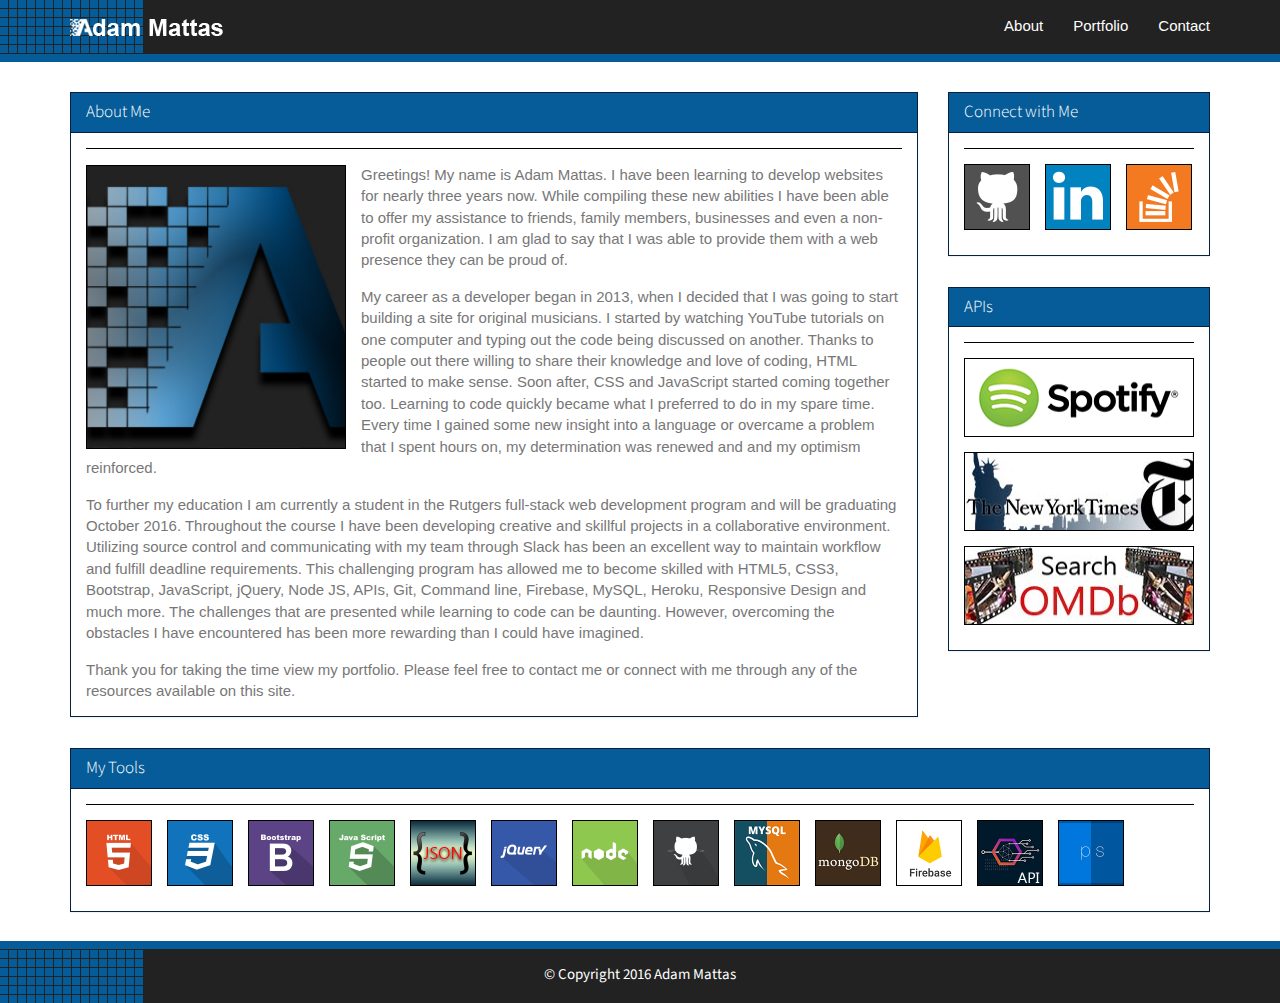
<file: index.html>
<!DOCTYPE html>
<html lang="en">
  <head>
    <meta charset="utf-8">
    <title>About Adam Mattas</title>
    <meta name="viewport" content="width=device-width, initial-scale=1">
    <meta http-equiv="X-UA-Compatible" content="IE=edge" />
    <link rel="stylesheet" href="assets/css/bootstrap.css" media="screen">
    <link rel="stylesheet" href="assets/css/custom.min.css">
    <link rel="stylesheet" href="assets/css/style.css">
    <!-- HTML5 shim and Respond.js IE8 support of HTML5 elements and media queries -->
    <!--[if lt IE 9]>
      <script src="../bower_components/html5shiv/dist/html5shiv.js"></script>
      <script src="../bower_components/respond/dest/respond.min.js"></script>
    <![endif]-->
    <script>

     var _gaq = _gaq || [];
      _gaq.push(['_setAccount', 'UA-23019901-1']);
      _gaq.push(['_setDomainName', "bootswatch.com"]);
        _gaq.push(['_setAllowLinker', true]);
      _gaq.push(['_trackPageview']);

     (function() {
       var ga = document.createElement('script'); ga.type = 'text/javascript'; ga.async = true;
       ga.src = ('https:' == document.location.protocol ? 'https://ssl' : 'http://www') + '.google-analytics.com/ga.js';
       var s = document.getElementsByTagName('script')[0]; s.parentNode.insertBefore(ga, s);
     })();

    </script>
  </head>
  <body>
    <div class="navbar navbar-default navbar-fixed-top">
      <span id="squares-top-1" class="squares-top"></span>
      <div class="container">
        <div class="navbar-header">
          <a href="index.html" class="navbar-brand" title="Full-Stack Developer">
            <img class="adam-brand-sm" src="assets/images/adam_mattas.png">
          </a>
          <button class="navbar-toggle" type="button" data-toggle="collapse" data-target="#navbar-main">
            <span class="icon-bar"></span>
            <span class="icon-bar"></span>
            <span class="icon-bar"></span>
          </button>
        </div>
        <div class="navbar-collapse collapse" id="navbar-main">

          <ul class="nav navbar-nav navbar-right">
            <li><a href="index.html">About</a></li>
            <li><a href="portfolio.html">Portfolio</a></li>
            <li><a href="contact.html">Contact</a></li>
          </ul>

        </div>
      </div>
    </div>



    <div class="container">

      <div id="spotify-lrg" class="spotify-lrg"></div>
      <div id="nytimes-lrg" class="nytimes-lrg"></div>
      <div id="omdb-lrg" class="omdb-lrg"></div>

        <div class="row row-top">

          <div class="col-md-9">
            <div class="panel panel-primary margin-top-eight">
              <div class="panel-heading">
                <h3 class="panel-title">About Me</h3>
              </div>
              <div class="panel-body">
                <div id="main-panel" class="width-100 overline">
                  <div id="main-hidable">
                    <div class="flip3D">
                      <img class="bio-pic2" src="assets/images/adam2.jpg" alt="Profile picture" />
                      <img class="bio-pic1" src="assets/images/adam3.jpg" alt="Profile picture" />
                    </div>

                      <p>Greetings! My name is Adam Mattas. I have been learning to develop websites for nearly three years now. While compiling these new abilities I have been able to offer my assistance to friends, family members, businesses and even a non-profit organization. I am glad to say that I was able to provide them with a web presence they can be proud of.</p>

                      <p>My career as a developer began in 2013, when I decided that I was going to start building a site for original musicians. I started by watching YouTube tutorials on one computer and typing out the code being discussed on another. Thanks to people out there willing to share their knowledge and love of coding, HTML started to make sense. Soon after, CSS and JavaScript started coming together too. Learning to code quickly became what I preferred to do in my spare time. Every time I gained some new insight into a language or overcame a problem that I spent hours on, my determination was renewed and and my optimism reinforced.</p>

                      <p>To further my education I am currently a student in the Rutgers full-stack web development program and will be graduating October 2016. Throughout the course I have been developing creative and skillful projects in a collaborative environment. Utilizing source control and communicating with my team through Slack has been an excellent way to maintain workflow and fulfill deadline requirements. This challenging program has allowed me to become skilled with HTML5, CSS3, Bootstrap, JavaScript, jQuery, Node JS, APIs, Git, Command line, Firebase, MySQL, Heroku, Responsive Design and much more. The challenges that are presented while learning to code can be daunting. However, overcoming the obstacles I have encountered has been more rewarding than I could have imagined.</p>

                      <p class="no-bottom-margin">Thank you for taking the time view my portfolio. Please feel free to contact me or connect with me through any of the resources available on this site.</p>

                  </div>
                </div>
              </div>
              <!-- <div class="container-cover"></div> -->
            </div>
          </div>

          <div class="col-md-3">
            <div class="panel panel-primary margin-top-eight">
              <div class="panel-heading">
                <h3 class="panel-title">Connect with Me</h3>
              </div>
              <div class="panel-body">
                <div class="width-100 overline">
                  <a href="https://github.com/adamfader">
                    <img class="icon-social float-left margin-right-social" src="assets/images/1462182866_github.png" alt="GitHub Icon" title="GitHub" />
                  </a>

                  <a href="https://www.linkedin.com/in/adam-mattas-13217711b?trk=nav_responsive_tab_profile">
                    <img class="icon-social float-left margin-right-social" src="assets/images/1462182883_linkedin.png" alt="LinkedIn Icon" title="LinkedIn" />
                  </a>

                  <a href="http://stackoverflow.com/users/6289027/adam-m">
                    <img class="icon-social float-left margin-right-sociall" src="assets/images/1462182812_overflow.png" alt="Stackoverflow Icon" title="Stack Overflow" />
                  </a>
                </div>
              </div>
              <!-- <div class="container-cover"></div> -->
            </div>
          </div>

          <div class="col-md-3 row-top-10">
            <div class="panel panel-primary">
              <div class="panel-heading">
                <h3 class="panel-title">APIs</h3>
              </div>
              <div class="panel-body">
                <div class="width-100 overline">
                  <div id="api-listen" class="api-listener">
                    <div id="api-hidable">
                      <a href="#">
                        <img class="api-button" src="assets/images/spotify.png" data-name="spotify" alt="Spotify Button" title="Spotify API" />
                      </a>

                      <a href="#">
                        <img class="api-button" src="assets/images/nytimes.jpg" data-name="nyt" alt="The New York Times Button" title="The New York Times API" />
                      </a>

                      <a href="#">
                        <img class="api-button margin-bottom" src="assets/images/omdb.jpg" data-name="omdb" alt="OMDb Button" title="OMDb API" />
                      </a>
                    </div>
                  </div>
                </div>
              </div>
              <!-- <div class="container-cover"></div> -->
            </div>
          </div>

          <div class="col-md-12 row-top-10">
            <div class="panel panel-primary">
              <div class="panel-heading">
                <h3 class="panel-title">My Tools</h3>
              </div>
              <div class="panel-body">
                <div class="width-100 overline">
                  <a href="#">
                    <img class="icon-social float-left margin-right-social" src="assets/images/1469320990_html.png" alt="HTML5 Icon" title="HTML5" />
                  </a>

                  <a href="#">
                    <img class="icon-social float-left margin-right-social" src="assets/images/1469320973_css.png" alt="CSS3 Icon" title="CSS3" />
                  </a>

                  <a href="#">
                    <img class="icon-social float-left margin-right-social" src="assets/images/1469320977_boostrap.png" alt="Bootstrap Icon" title="Bootstrap" />
                  </a>

                  <a href="#">
                    <img class="icon-social float-left margin-right-social" src="assets/images/1469320963_javascript.png" alt="JavaScript Icon" title="JavaScript" />
                  </a>

                  <a href="#">
                    <img class="icon-social float-left margin-right-social" src="assets/images/json.png" alt="JSON Icon" title="JSON" />
                  </a>

                  <a href="#">
                    <img class="icon-social float-left margin-right-social" src="assets/images/1469320999_jquery.png" alt="jQuery Icon" title="jQuery" />
                  </a>

                  <a href="#">
                    <img class="icon-social float-left margin-right-social" src="assets/images/1469320981_nodejs.png" alt="Node.js Icon" title="Node.js" />
                  </a>

                  <a href="#">
                    <img class="icon-social float-left margin-right-social" src="assets/images/1469320984_github.png" alt="GitHub Icon" title="GitHub" />
                  </a>

                  <a href="#">
                    <img class="icon-social float-left margin-right-social" src="assets/images/mysql.png" alt="MySQL Icon" title="MySQL" />
                  </a>

                  <a href="#">
                    <img class="icon-social float-left margin-right-social" src="assets/images/mongo.png" alt="MongoDB Icon" title="MongoDB" />
                  </a>

                  <a href="#">
                    <img class="icon-social float-left margin-right-social" src="assets/images/firebase.jpg" alt="Firebase Icon" title="Firebase" />
                  </a>

                  <a href="#">
                    <img class="icon-social float-left margin-right-social" src="assets/images/api.png" alt="API Icon" title="APIs" />
                  </a>

                  <a href="#">
                    <img class="icon-social float-left margin-right-social" src="assets/images/1469321068_ps.png" alt="Adobe Photoshop Icon" title="Adobe Photoshop" />
                  </a>
                </div>
              </div>
              <!-- <div class="container-cover"></div> -->
            </div>
          </div>

        </div>

    </div>

    <footer>

      <div class="footer">
        <span class="foot-text">&copy; Copyright 2016 Adam Mattas</span>
        <span id="squares-bottom-1" class="squares-bottom"></span>
      </div>

    </footer>


    <script src="https://code.jquery.com/jquery-1.10.2.min.js"></script>
    <script src="assets/js/bootstrap.min.js"></script>
    <script src="assets/js/custom.js"></script>
    <script src="assets/js/script.js"></script>
    <script src="assets/js/api.js"></script>
  </body>
</html>
</file>
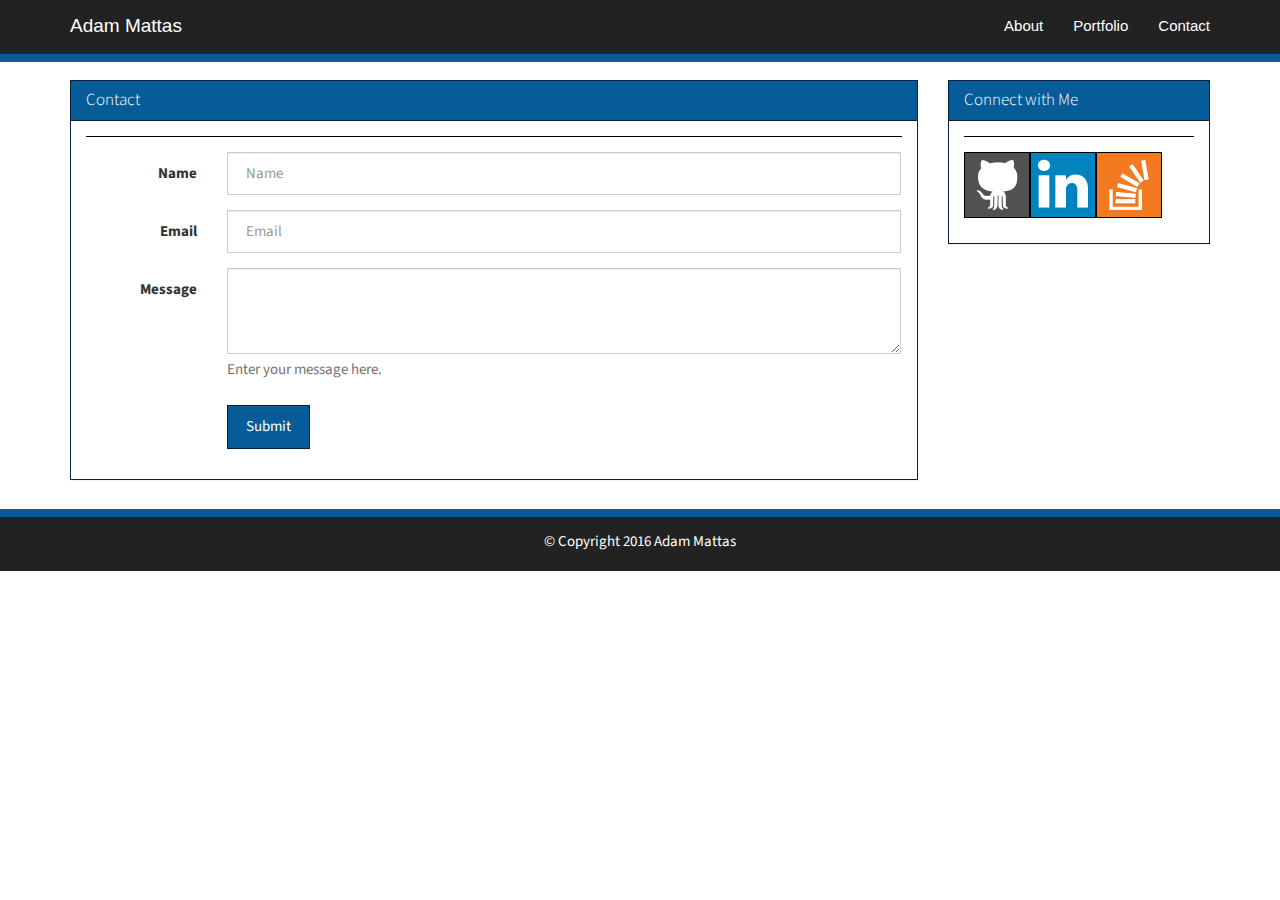
<file: contact.html>
<!DOCTYPE html>
<html lang="en">
  <head>
    <meta charset="utf-8">
    <title>Contact Adam Mattas</title>
    <meta name="viewport" content="width=device-width, initial-scale=1">
    <meta http-equiv="X-UA-Compatible" content="IE=edge" />
    <link rel="stylesheet" href="assets/css/bootstrap.css" media="screen">
    <link rel="stylesheet" href="assets/css/custom.min.css">
    <link rel="stylesheet" href="assets/css/style.css">
    <!-- HTML5 shim and Respond.js IE8 support of HTML5 elements and media queries -->
    <!--[if lt IE 9]>
      <script src="../bower_components/html5shiv/dist/html5shiv.js"></script>
      <script src="../bower_components/respond/dest/respond.min.js"></script>
    <![endif]-->
    <script>

     var _gaq = _gaq || [];
      _gaq.push(['_setAccount', 'UA-23019901-1']);
      _gaq.push(['_setDomainName', "bootswatch.com"]);
        _gaq.push(['_setAllowLinker', true]);
      _gaq.push(['_trackPageview']);

     (function() {
       var ga = document.createElement('script'); ga.type = 'text/javascript'; ga.async = true;
       ga.src = ('https:' == document.location.protocol ? 'https://ssl' : 'http://www') + '.google-analytics.com/ga.js';
       var s = document.getElementsByTagName('script')[0]; s.parentNode.insertBefore(ga, s);
     })();

    </script>
  </head>
  <body>
    <div class="navbar navbar-default navbar-fixed-top">
      <div class="container">
        <div class="navbar-header">
          <a href="index.html" class="navbar-brand" title="Full Stack Developer">Adam Mattas</a>
          <button class="navbar-toggle" type="button" data-toggle="collapse" data-target="#navbar-main">
            <span class="icon-bar"></span>
            <span class="icon-bar"></span>
            <span class="icon-bar"></span>
          </button>
        </div>
        <div class="navbar-collapse collapse" id="navbar-main">

          <ul class="nav navbar-nav navbar-right">
            <li><a href="index.html">About</a></li>
            <li><a href="portfolio.html">Portfolio</a></li>
            <li><a href="contact.html">Contact</a></li>
          </ul>

        </div>
      </div>
    </div>


    <div class="container">

      <div class="row row-top">

        <div class="col-md-9">
          <div class="panel panel-primary">
            <div class="panel-heading">
              <h3 class="panel-title">Contact</h3>
            </div>
            <div class="panel-body">
              <div class="width-100 overline">
                <form class="form-horizontal row-top-15">
                  <fieldset>

                    <div class="form-group">
                      <label for="inputName" class="col-lg-2 control-label">Name</label>
                      <div class="col-lg-10">
                        <input type="text" class="form-control" id="inputName" placeholder="Name" required>
                      </div>
                    </div>

                    <div class="form-group">
                      <label for="inputEmail" class="col-lg-2 control-label">Email</label>
                      <div class="col-lg-10">
                        <input type="email" class="form-control" id="inputEmail" placeholder="Email" required>
                      </div>
                    </div>
                    
                    <div class="form-group">
                      <label for="textArea" class="col-lg-2 control-label">Message</label>
                      <div class="col-lg-10">
                        <textarea class="form-control" rows="3" id="textArea" required></textarea>
                        <span class="help-block">Enter your message here.</span>
                      </div>
                    </div>
                    
                    <div class="form-group">
                      <div class="col-lg-10 col-lg-offset-2">
                        <button type="submit" class="btn btn-primary">Submit</button>
                      </div>
                    </div>

                  </fieldset>
                </form>
              </div>
            </div>
          </div>
        </div>

        <div class="col-md-3">
          <div class="panel panel-primary">
            <div class="panel-heading">
              <h3 class="panel-title">Connect with Me</h3>
            </div>
            <div class="panel-body">
              <div class="width-100 overline">
                <a href="https://github.com/adamfader">
                  <img class="icon-social float-left" src="assets/images/1462182866_github.png" alt="GitHub Icon" title="GitHub" />
                </a>

                <a href="https://www.linkedin.com/in/adam-mattas-13217711b?trk=nav_responsive_tab_profile">
                  <img class="icon-social float-left margin-left-social" src="assets/images/1462182883_linkedin.png" alt="LinkedIn Icon" title="LinkedIn" />
                </a>

                <a href="http://stackoverflow.com/users/6289027/adam-m">
                  <img class="icon-social float-left margin-left-social" src="assets/images/1462182812_overflow.png" alt="Stackoverflow Icon" title="Stack Overflow" />
                </a>
              </div>
            </div>
          </div>
        </div>

      </div>


    </div>

    <footer>

      <div class="footer">&copy; Copyright 2016 Adam Mattas</div>

    </footer>


    <script src="https://code.jquery.com/jquery-1.10.2.min.js"></script>
    <script src="assets/js/bootstrap.min.js"></script>
    <script src="assets/js/custom.js"></script>
  </body>
</html>
</file>
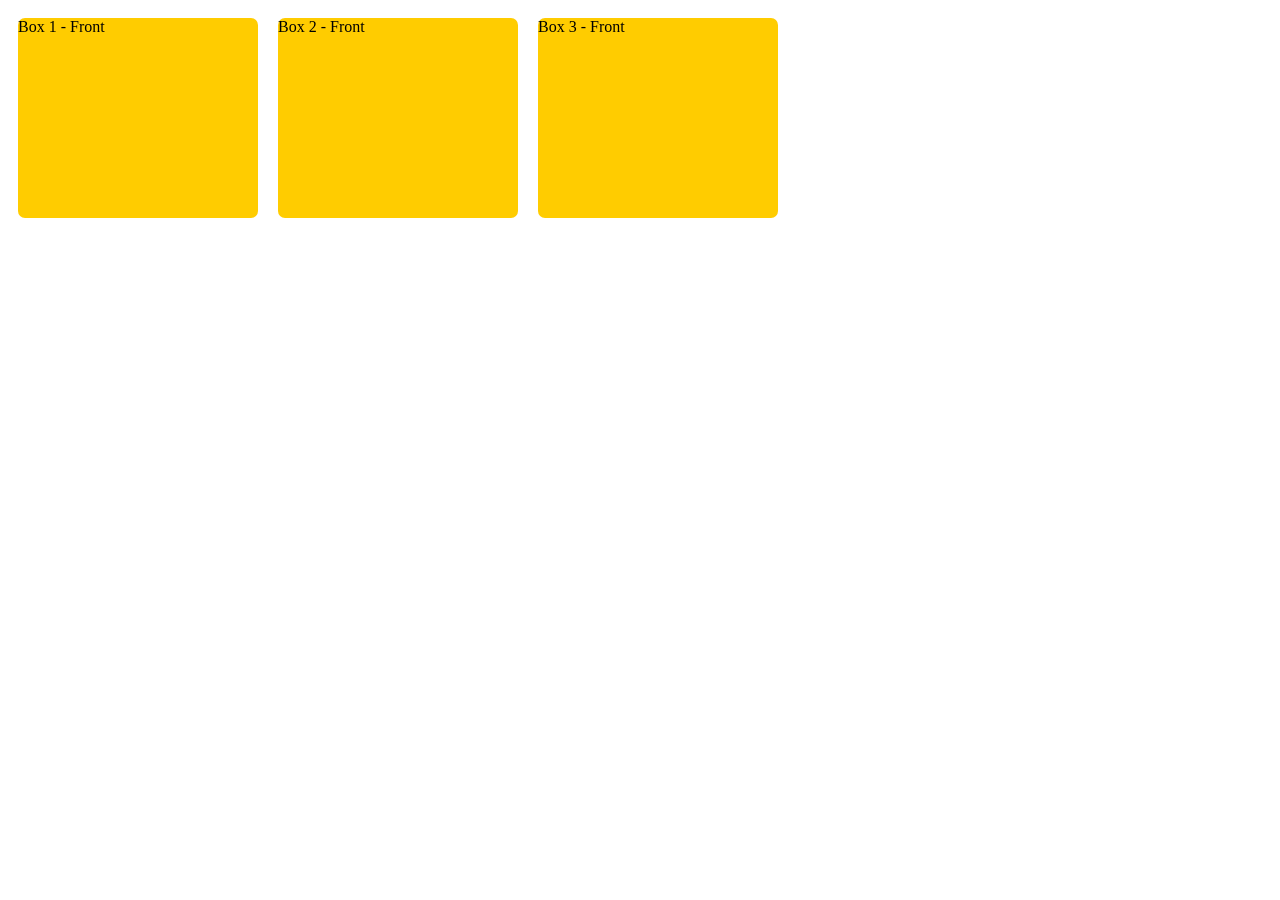
<file: css-flip-animation.html>
<!DOCTYPE html>
<html>
<head>
<style>
.flip3D{ width:240px; height:200px; margin:10px; float:left; }
.flip3D > .front{
  position:absolute;
  -webkit-transform: perspective( 600px ) rotateY( 0deg );
  transform: perspective( 600px ) rotateY( 0deg );
  background:#FC0; width:240px; height:200px; border-radius: 7px;
  -webkit-backface-visibility: hidden;
  backface-visibility: hidden;
  transition: -webkit-transform .5s linear 0s;
  transition: transform .5s linear 0s;
}
.flip3D > .back{
  position:absolute;
  -webkit-transform: perspective( 600px ) rotateY( 180deg );
  transform: perspective( 600px ) rotateY( 180deg );
  background: #80BFFF; width:240px; height:200px; border-radius: 7px;
  -webkit-backface-visibility: hidden;
  backface-visibility: hidden;
  transition: -webkit-transform .5s linear 0s;
  transition: transform .5s linear 0s;
}
.flip3D:hover > .front{
  -webkit-transform: perspective( 600px ) rotateY( -180deg );
  transform: perspective( 600px ) rotateY( -180deg );
}
.flip3D:hover > .back{
  -webkit-transform: perspective( 600px ) rotateY( 0deg );
  transform: perspective( 600px ) rotateY( 0deg );
}
</style>
</head>
<body>
<div class="flip3D">
  <div class="back">Box 1 - Back</div>
  <div class="front">Box 1 - Front</div>
</div>
<div class="flip3D">
  <div class="back">Box 2 - Back</div>
  <div class="front">Box 2 - Front</div>
</div>
<div class="flip3D">
  <div class="back">Box 3 - Back</div>
  <div class="front">Box 3 - Front</div>
</div>
</body>
</html>
</file>
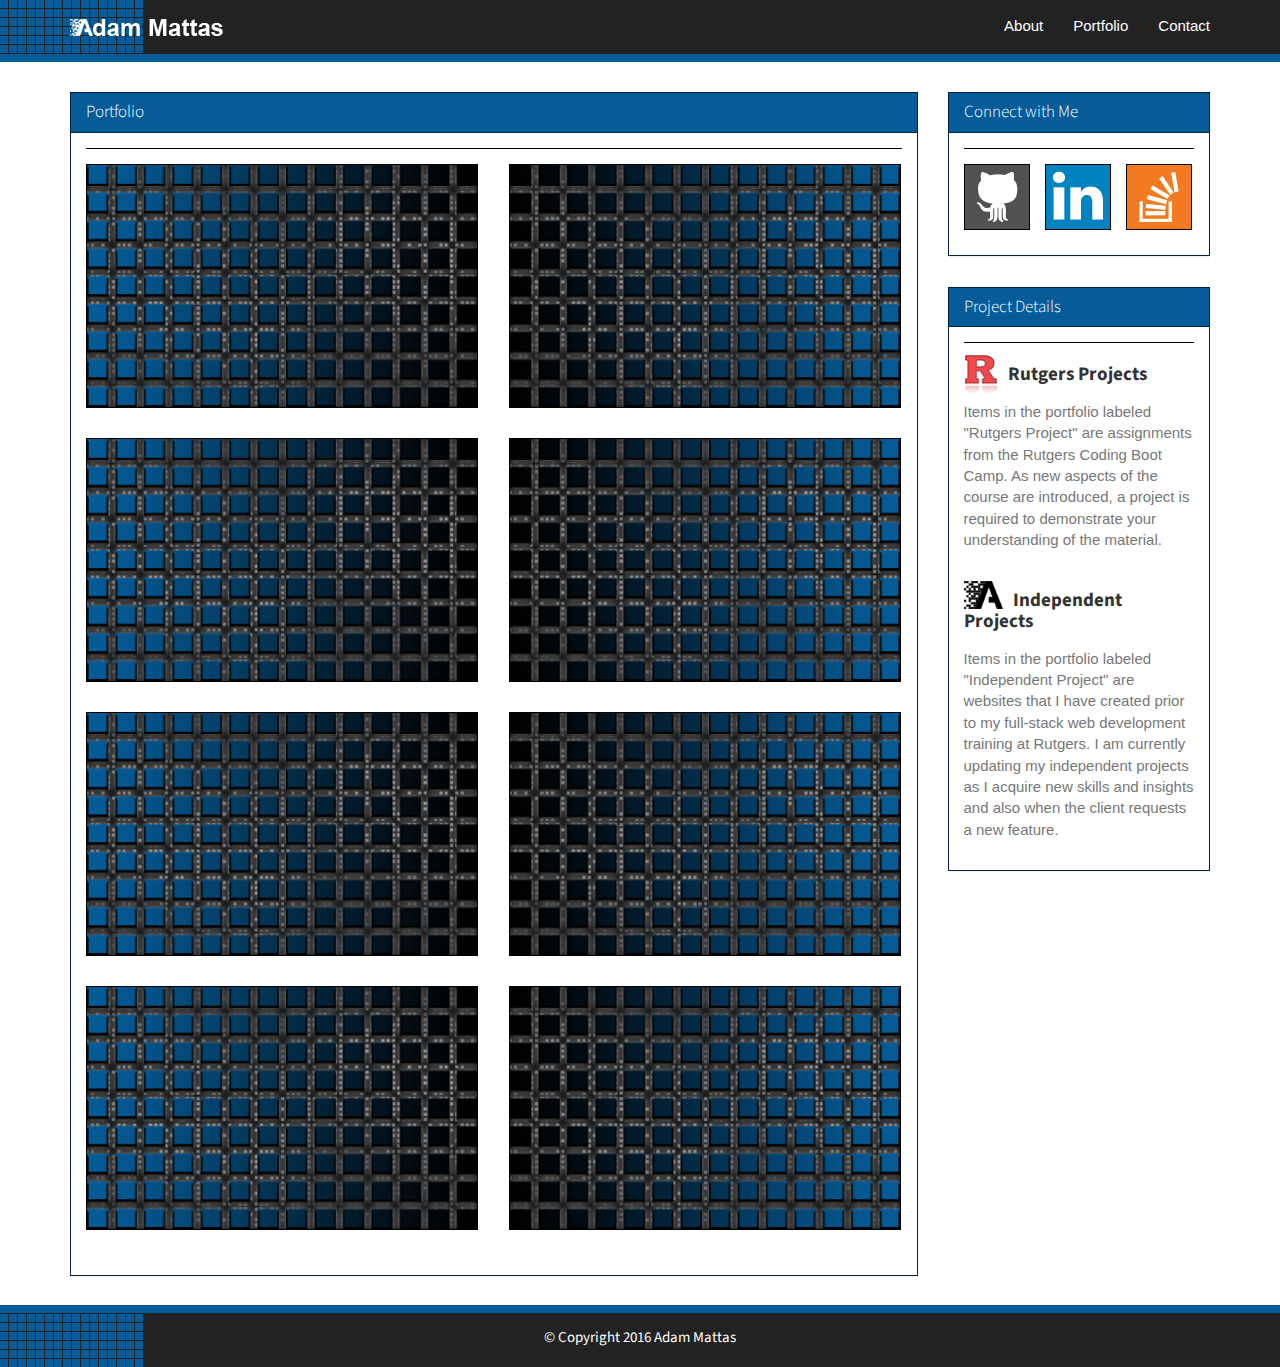
<file: portfolio.html>
<!DOCTYPE html>
<html lang="en">
  <head>
    <meta charset="utf-8">
    <title>Adam Mattas&#39; Portfolio</title>
    <meta name="viewport" content="width=device-width, initial-scale=1">
    <meta http-equiv="X-UA-Compatible" content="IE=edge" />
    <link rel="stylesheet" href="assets/css/bootstrap.css" media="screen">
    <link rel="stylesheet" href="assets/css/custom.min.css">
    <link rel="stylesheet" href="assets/css/style.css">
    <!-- HTML5 shim and Respond.js IE8 support of HTML5 elements and media queries -->
    <!--[if lt IE 9]>
      <script src="../bower_components/html5shiv/dist/html5shiv.js"></script>
      <script src="../bower_components/respond/dest/respond.min.js"></script>
    <![endif]-->
    <script>

     var _gaq = _gaq || [];
      _gaq.push(['_setAccount', 'UA-23019901-1']);
      _gaq.push(['_setDomainName', "bootswatch.com"]);
        _gaq.push(['_setAllowLinker', true]);
      _gaq.push(['_trackPageview']);

     (function() {
       var ga = document.createElement('script'); ga.type = 'text/javascript'; ga.async = true;
       ga.src = ('https:' == document.location.protocol ? 'https://ssl' : 'http://www') + '.google-analytics.com/ga.js';
       var s = document.getElementsByTagName('script')[0]; s.parentNode.insertBefore(ga, s);
     })();

    </script>
  </head>
  <body>
    <div class="navbar navbar-default navbar-fixed-top">
      <span class="squares-top"></span>
      <div class="container">
        <div class="navbar-header">
          <a href="index.html" class="navbar-brand" title="Full-Stack Developer">
            <img class="adam-brand-sm" src="assets/images/adam_mattas.png">
          </a>
          <button class="navbar-toggle" type="button" data-toggle="collapse" data-target="#navbar-main">
            <span class="icon-bar"></span>
            <span class="icon-bar"></span>
            <span class="icon-bar"></span>
          </button>
        </div>
        <div class="navbar-collapse collapse" id="navbar-main">

          <ul class="nav navbar-nav navbar-right">
            <li><a href="index.html">About</a></li>
            <li><a href="portfolio.html">Portfolio</a></li>
            <li><a href="contact.html">Contact</a></li>
          </ul>

        </div>
      </div>
    </div>

    <div class="full-page-wrap">
    <div class="container">

      <div id="panel-container" class="row row-top">

        <div class="col-md-9">
          <div id="panel-portfolio" class="panel panel-primary margin-top-eight">
            <div class="panel-heading">
              <h3 class="panel-title">Portfolio</h3>
            </div>
            <div class="panel-body">
              <div class="width-100 overline">
                <div class="row row-top-15">
                  <div class="col-md-6">
                    <div class="image-wrapper" data-name="hangman">
                      <a href="hangman/index.html" title="Star Trek Hangman Game">
                        <img class="image-cover cover1" src="assets/images/03.png" alt="Hangman Cover Picture" />  
                        <img class="image-portfolio" src="assets/images/hangman_wide.jpg" alt="Hangman Picture" />
                        <div class="label label-default">Star Trek Hangman Game</div>
                        <span class="rutgers"></span>
                      </a>
                    </div>
                  </div>

                  <div class="col-md-6">
                    <div class="image-wrapper" data-name="rpg">
                      <a href="rpg/index.html" title="Star Wars RPG Game">
                        <img class="image-cover cover2" src="assets/images/04.png" alt="RPG Cover Picture" />
                        <img class="image-portfolio" src="assets/images/rpg_wide.jpg" alt="RPG Game Picture" />
                        <div class="label label-default">Star Wars RPG Game</div>
                        <span class="rutgers"></span>
                      </a>
                    </div>
                  </div>

                </div>

                <div class="row">
                  <div class="col-md-6">
                    <div class="image-wrapper" data-name="trivia">
                      <a href="simpsons/index.html" title="The Simpsons Trivia Game">
                        <img class="image-cover cover3" src="assets/images/03.png" alt="Trivia Cover Picture" />
                        <img class="image-portfolio" src="assets/images/simpsons_wide.jpg" alt="Trivia Game Picture" />
                        <div class="label label-default">The Simpsons Trivia Game</div>
                        <span class="rutgers"></span>
                      </a>
                    </div>
                  </div>

                  <div class="col-md-6">
                    <div class="image-wrapper" data-name="giphy">
                      <a href="giphy/index.html" title="Fate of the Union API">
                        <img class="image-cover cover4" src="assets/images/04.png" alt="API Cover Picture" />
                        <img class="image-portfolio" src="assets/images/fate_wide.jpg" alt="Giphy API Picture" />
                        <div class="label label-default">Fate of the Union API</div>
                        <span class="rutgers"></span>
                      </a>
                    </div>
                  </div>
                </div>

                <div class="row">
                  <div class="col-md-6">
                    <div class="image-wrapper" data-name="trains">
                      <a href="trains/index.html" title="Firebase Train Schedule">
                        <img class="image-cover cover5" src="assets/images/03.png" alt="Firebase Cover Picture" />
                        <img class="image-portfolio" src="assets/images/trains_wide.jpg" alt="Firebase Train Schedule Picture" />
                        <div class="label label-default">Firebase Train Schedule</div>
                        <span class="rutgers"></span>
                      </a>
                    </div>
                  </div>

                  <div class="col-md-6">
                    <div class="image-wrapper" data-name="travel">
                      <a href="travel/index.html" title="I Was Here">
                        <img class="image-cover cover6" src="assets/images/04.png" alt="I Was Here Cover Picture" />
                        <img class="image-portfolio" src="assets/images/i_was_here_wide.jpg" alt="I Was Here Picture" />
                        <div class="label label-default">I Was Here</div>
                        <span class="rutgers"></span>
                      </a>
                    </div>
                  </div>
                </div>

                <div class="row">
                  <div class="col-md-6">
                    <div class="image-wrapper" data-name="audio">
                      <a href="http://www.audiotheory.com/" title="Audio Theory">
                        <img class="image-cover cover7" src="assets/images/03.png" alt="Audio Theory Cover Picture" />
                        <img class="image-portfolio" src="assets/images/audio_wide.jpg" alt="Audio Theory" />
                        <div class="label label-default">AudioTheory.com</div>
                        <span class="adam-icon"></span>
                      </a>
                    </div>
                  </div>

                  <div class="col-md-6">
                    <div class="image-wrapper" data-name="mta">
                      <a href="http://www.mtatalent.com/" title="MTA Talent Agency">
                        <img class="image-cover cover8" src="assets/images/04.png" alt="MTA Talent Agency Cover Picture" />
                        <img class="image-portfolio" src="assets/images/mtaTalent_wide.jpg" alt="MTA Talent Agency Picture" />
                        <div class="label label-default">MTA Talent Agency</div>
                        <span class="adam-icon"></span>
                      </a>
                    </div>
                  </div>
                </div>

              </div>
            </div>
          </div>
        </div>

        <div class="col-md-3">
          <div class="panel panel-primary margin-top-eight">
            <div class="panel-heading">
              <h3 class="panel-title">Connect with Me</h3>
            </div>
            <div class="panel-body">
              <div class="width-100 overline">
                <a href="https://github.com/adamfader">
                  <img class="icon-social float-left margin-right-social" src="assets/images/1462182866_github.png" alt="GitHub Icon" title="GitHub" />
                </a>

                <a href="https://www.linkedin.com/in/adam-mattas-13217711b?trk=nav_responsive_tab_profile">
                  <img class="icon-social float-left margin-right-social" src="assets/images/1462182883_linkedin.png" alt="LinkedIn Icon" title="LinkedIn" />
                </a>

                <a href="http://stackoverflow.com/users/6289027/adam-m">
                  <img class="icon-social float-left" src="assets/images/1462182812_overflow.png" alt="Stackoverflow Icon" title="Stack Overflow" />
                </a>
              </div>
            </div>
          </div>
        </div>

        <div class="col-md-3 row-top-10">
          <div class="panel panel-primary">
            <div class="panel-heading">
              <h3 class="panel-title">Project Details</h3>
            </div>
            <div class="panel-body">
              <div class="width-100 overline">
                <div id="listen" class="listener">
                  <div>
                    <img class="category-icon" src="assets/images/rutgers_logo_small.png">
                    <h4 class="port-detail-bold">Rutgers Projects</h4>
                  </div>
                  <p class="clear-both">Items in the portfolio labeled "Rutgers Project" are assignments from the Rutgers Coding Boot Camp. As new aspects of the course are introduced, a project is required to demonstrate your understanding of the material.</p>
                  <div class="row-top">
                    <img class="category-icon-adam" src="assets/images/adam-icon1.png">
                    <h4 class="port-detail-bold2">Independent Projects</h4>
                  </div>
                  <p class="clear-both">Items in the portfolio labeled "Independent Project" are websites that I have created prior to my full-stack web development training at Rutgers. I am currently updating my independent projects as I acquire new skills and insights and also when the client requests a new feature.</p>
                </div>  
              </div>
            </div>
          </div>
        </div>

      </div>


    </div>
    </div>

    <footer>

      <div class="footer">&copy; Copyright 2016 Adam Mattas
        <span class="squares-bottom"></span>
      </div>

    </footer>


    <script src="https://code.jquery.com/jquery-1.10.2.min.js"></script>
    <script src="assets/js/bootstrap.min.js"></script>
    <script src="assets/js/custom.js"></script>
    <script src="assets/js/script.js"></script>
  </body>
</html>
</file>
<file: assets/css/style.css>
* {
  box-sizing: border-box;
  margin: 0;
}

p{
	font-family: 'Arial', 'Helvetica Neue', Helvetica, sans-serif;
	color: #777777;
	margin-top: 1em;
    margin-bottom: 1em;
    margin-left: 0;
    margin-right: 0;
}

a{
	position: relative;
	text-decoration: none;
	font-family: 'Arial', 'Helvetica Neue', Helvetica, sans-serif;
}

a:hover{
	text-decoration: none;
}

.hide{
	display: none;
}

.width-100{
	width: 100%;
	position: relative;
}

.overline{
	border-top: 1px solid #000000;
}

.row-top{
	margin-top: 30px;
}

.row-top-15{
	margin-top: 15px;
}

.row-top-10{
	margin-top: 10px;
}

.no-top-margin{
	margin-top: 0px;
}

.no-bottom-margin{
	margin-bottom: 0px;
}

.margin-top-eight{
	margin-top: 12px;
}

.margin-bottom{
	margin-bottom: 10px;
}

.squares-top{
	position: absolute;
	background-image: url("../images/squares2.png");
	width: 143px;
	height: 53px;
}

.squares-bottom{
	position: absolute;
	top: 1px;
	left: 0;
	background-image: url("../images/squares2.png");
	width: 143px;
	height: 53px;
	z-index: 99;
}

.squares-bottom-animated{
	position: absolute;
	top: 1px;
	right: 0;
	background-image: url("../images/squares2.png");
	width: 143px;
	height: 53px;
	z-index: 99;
}

.adam-brand-sm{
	margin-top: 4px;
}

.bio-pic1{
	position: absolute;
	width: 258px;
	-webkit-transform: perspective( 600px ) rotateY( 0deg );
  transform: perspective( 600px ) rotateY( 0deg );
}

.bio-pic2{
	position: absolute;
	width: 258px;
	-webkit-transform: perspective( 600px ) rotateY( 180deg );
  transform: perspective( 600px ) rotateY( 180deg );
}

.flip3D{ width:260px; height:284px; margin: 1px 15px 0px 0px; border: 1px solid #000000; float:left; }
.flip3D > .bio-pic-front{
  position:absolute;
  -webkit-transform: perspective( 600px ) rotateY( -180deg );
  transform: perspective( 600px ) rotateY( -180deg );
  width:258px;
  -webkit-backface-visibility: hidden;
  backface-visibility: hidden;
  transition: -webkit-transform .5s linear 0s;
  transition: transform .5s linear 0s;
}
.flip3D > .bio-pic-back{
  position:absolute;
  -webkit-transform: perspective( 600px ) rotateY( 0deg );
  transform: perspective( 600px ) rotateY( 0deg );
  width:258px;
  -webkit-backface-visibility: hidden;
  backface-visibility: hidden;
  transition: -webkit-transform .5s linear 0s;
  transition: transform .5s linear 0s;
}

.p-link{
	color: #003265;
}

.p-link:hover{
	text-decoration: underline;
	font-style: italic;
	color: #003265;
}

.icon-social{
	width: 66px;
	height: 66px;
	border: 1px solid #000000;
	margin-top: 15px;
	margin-bottom: 10px;
}

.float-left{
	float: left;
}

.margin-right-social{
	margin-right: 15px;
}

.container-cover{
	position: absolute;
	top: 0;
	bottom: 0;
	width: 100%;
	height: 100%;
	background-color: #055c98;
}

.panel-primary{
	position: relative;
	border-color: #042240;
}

.panel-primary > .panel-heading{
	background-color: #055c98;
	border-color: #042240;
}

.btn-primary{
	background-color: #055c98;
	border-color: #042240;
}

.full-page-wrap{
	overflow: hidden;
}

.image-wrapper{
	position: relative;
	margin-bottom: 30px;
	line-height: 0;
}

.image-cover{
	position: absolute;
	height: 244px;
	width: 392px;
	border: 1px solid #000000;
	vertical-align: baseline;
	z-index: 102;
}

.image-portfolio{
	height: 198px;
	width: 392px;
	border: 1px solid #000000;
	vertical-align: baseline;
}

.rutgers{
	position: absolute;
	background-image: url("../images/rutgers_logo_small.png");
	width: 35px;
	height: 41px;
	bottom: 10px;
	left: 10px;
	opacity: 0;
	z-index: 101;
}

.adam-icon{
	position: absolute;
	background-image: url("../images/adam-icon.png");
	width: 57px;
	height: 41px;
	bottom: 10px;
	left: 10px;
	opacity: 0;
	z-index: 101;
}

.category-icon{
	float: left;
	margin-right: 10px;
	width: 34px;
}

.category-icon-adam{
	float: left;
	margin-right: 10px;
	width: 39px;
}

.port-detail-bold{
	padding-top: 11px;
	font-weight: bold;
}

.port-detail-bold2{
	padding-top: 10px;
	font-weight: bold;
}

.clear-both{
	clear: both;
}

.side-image{
	width: 230px;
	height: 116px;
	margin-top: 5px;
	border: 1px solid #000000;
}

.side-button{
	width: 230px;	
	border: 1px solid #000000;
	border-radius: 5px;
}

.label{
	width: 392px;
	font-size: 100%;
	border: 1px solid #000000;
	padding: 15px;
	border-top: none;
	display: block;
	position: relative;
	z-index: 100;
}

.label-top{
	width: auto;
	position: absolute;
	top: -184px;
	right: 0;
	display: inline;
	background-color: #ffffff;
	color: #000000;
	border-top: none;
	border-right: none;
	display: none;
}

.navbar-default{
	height: 62px;
	border-bottom: 8px solid #055c98;
}

.spotify-lrg{
	position: absolute;
	right: 0;
	top: 25%;
	background-image: url("../images/spotify_lrg.png");
	width: 143px;
	height: 474px;
	opacity: 0;
}

.spotify-lrg-in{
	position: absolute;
	right: 0;
	top: 25%;
	background-image: url("../images/spotify_lrg.png");
	width: 143px;
	height: 474px;
	-webkit-transition: opacity 3s ease-in-out;
  -moz-transition: opacity 3s ease-in-out;
  -ms-transition: opacity 3s ease-in-out;
  -o-transition: opacity 3s ease-in-out;
   opacity: 1;
}

.spotify-lrg-out{
	position: absolute;
	right: 0;
	top: 25%;
	background-image: url("../images/spotify_lrg.png");
	width: 143px;
	height: 474px;
	-webkit-transition: opacity 3s ease-in-out;
  -moz-transition: opacity 3s ease-in-out;
  -ms-transition: opacity 3s ease-in-out;
  -o-transition: opacity 3s ease-in-out;
   opacity: 0;
}

.nytimes-lrg{
	position: absolute;
	right: 0;
	top: 25%;
	background-image: url("../images/nytimes_lrg.png");
	width: 143px;
	height: 467px;
	opacity: 0;
}

.nytimes-lrg-in{
	position: absolute;
	right: 0;
	top: 25%;
	background-image: url("../images/nytimes_lrg.png");
	width: 143px;
	height: 467px;
	-webkit-transition: opacity 3s ease-in-out;
  -moz-transition: opacity 3s ease-in-out;
  -ms-transition: opacity 3s ease-in-out;
  -o-transition: opacity 3s ease-in-out;
   opacity: 1;
}

.nytimes-lrg-out{
	position: absolute;
	right: 0;
	top: 25%;
	background-image: url("../images/nytimes_lrg.png");
	width: 143px;
	height: 467px;
	-webkit-transition: opacity 3s ease-in-out;
  -moz-transition: opacity 3s ease-in-out;
  -ms-transition: opacity 3s ease-in-out;
  -o-transition: opacity 3s ease-in-out;
   opacity: 0;
}

.omdb-lrg{
	position: absolute;
	right: 0;
	top: 19%;
	background-image: url("../images/omdb_lrg.png");
	width: 143px;
	height: 601px;
	opacity: 0;
}

.omdb-lrg-in{
	position: absolute;
	right: 0;
	top: 19%;
	background-image: url("../images/omdb_lrg.png");
	width: 143px;
	height: 601px;
	-webkit-transition: opacity 3s ease-in-out;
  -moz-transition: opacity 3s ease-in-out;
  -ms-transition: opacity 3s ease-in-out;
  -o-transition: opacity 3s ease-in-out;
   opacity: 1;
}

.omdb-lrg-out{
	position: absolute;
	right: 0;
	top: 19%;
	background-image: url("../images/omdb_lrg.png");
	width: 143px;
	height: 601px;
	-webkit-transition: opacity 3s ease-in-out;
  -moz-transition: opacity 3s ease-in-out;
  -ms-transition: opacity 3s ease-in-out;
  -o-transition: opacity 3s ease-in-out;
   opacity: 0;
}

.omdb-img{ 
	width: auto; 
	height: 508px; 
	margin: 1px 15px 0px 0px; 
	border: 1px solid #000000; 
	float: left; 
}

.omdb-title{
	font-weight: bold;
	margin-top: 13px;
	color: #000000;
}

.api-title{
	font-weight: bold;
	margin-bottom: 10px;
}

.api-button{
	width: 230px;
	height: 79px;
	margin-top: 15px;
	border: 1px solid #000000;
}

.api-input{
	margin-top: 15px;
	border: 1px solid #000000;
}

.api-search-button{
	margin-top: 15px;
	width: 230px;
	background-color: #222222;
	border: 1px solid #000000;
	border-radius: 5px;
}

.api-search-button:hover{
	background-color: #ffffff;
	color: #000000;
	border: 1px solid #000000;
	border-radius: 5px;
}

.api-restore{
	margin-top: 15px;
	width: 230px;
	border: 1px solid #000000;
	border-radius: 5px;
}

.api-restore:hover{
	background-color: #ffffff;
	color: #000000;
	border: 1px solid #000000;
	border-radius: 5px;
}

.spot-player{
	margin-top: 15px;
	margin-bottom: 0px;
	width: 100%;
	max-height: 95px;
}

.track-container{
	margin-top: 15px;
	min-height: 325px;
}

.track-img{
	width: 100%;
	border: 1px solid #000000;
	cursor: pointer;
}

/*begin new york times api*/

.article-wrap{
	position: relative;
}

.article-well{
	position: relative;
	width: 100%;
	min-height: 157px;
	border: 1px solid #222222;
	border-left: 45px solid #222222;
	padding: 15px;
	margin-top: 15px;
	overflow: hidden;
	z-index: 99;
}

.article-img{
	width: 100%;
	position: absolute;
	top: -75px;
	left: 0;
	opacity: 0.5;
	z-index: 99;
}

.relative-title{
	position: relative;
	margin-top: 7px;
	color: #000000;
	font-weight: bold;
	text-shadow: 0.5px 0.5px  #ffffff;
	z-index: 100;
}

.relative{
	position: relative;
	color: #000000;
	font-weight: bold;
	/*text-shadow: 0.5px 0.5px  #ffffff;*/
	z-index: 100;
}

.above{
	position: absolute;
	left: -6px;
	/*top: 66px;*/
	top: 42.5%;
	color: #ffffff;
	font-weight: bold;
	letter-spacing: 2px;
	font-size: 20px;
	z-index: 100;
	-webkit-transform: rotate(-90deg);
  -moz-transform: rotate(-90deg);
  -o-transform: rotate(-90deg);
  -ms-transform: rotate(-90deg);
  transform: rotate(-90deg);
}

.above:hover{
	text-decoration: none;
	color: #055c98;
}

.above:focus{
	text-decoration: none;
	color: #055c98;	
}

.above:active{
	text-decoration: none;
	color: #055c98;	
}

/*end new york times api*/

footer{
	margin: 0px;
}

.footer{
	position: relative;
	height: 62px;
	text-align: center;
	color: #ffffff;
	padding-top: 14.5px;
	margin-top: 8px;
	background-color: #222222;
	border-top: 8px solid #055c98;
}

.footer-bottom{
	position: absolute;
	bottom: 0;
	height: 62px;
	width: 100%;
	text-align: center;
	color: #ffffff;
	padding-top: 14.5px;
	margin-top: 8px;
	background-color: #222222;
	border-top: 8px solid #055c98;
}

.foot-text{
	position: relative;
	z-index: 100;
}
</file>
<file: assets/css/custom.min.css>
body{padding-top:50px}body>.navbar{-webkit-transition:background-color .3s ease-in;transition:background-color .3s ease-in}@media (min-width:768px){body>.navbar-transparent{background-color:transparent}body>.navbar-transparent .navbar-nav>.open>a{background-color:transparent!important}}#home{padding-top:0}#home .navbar-brand{padding:13.5px 15px 12.5px}#home .navbar-brand>img{display:inline;margin:0 10px;height:100%}#banner{min-height:300px;border-bottom:none}.table-of-contents{margin-top:1em}.page-header h1{font-size:4em}.bs-docs-section{margin-top:6em}.bs-docs-section h1{padding-top:100px}.bs-component{position:relative}.bs-component .modal{position:relative;top:auto;right:auto;left:auto;bottom:auto;z-index:1;display:block}.bs-component .modal-dialog{width:90%}.bs-component .popover{position:relative;display:inline-block;width:220px;margin:20px}#source-button{position:absolute;top:0;right:0;z-index:100;font-weight:700}.nav-tabs{margin-bottom:15px}.progress{margin-bottom:10px}footer{margin:5em 0}footer li{float:left;margin-right:1.5em;margin-bottom:1.5em}footer p{clear:left;margin-bottom:0}.splash{padding:9em 0 2em;background-color:#141d27;background-image:url(../img/bg.jpg);background-size:cover;background-attachment:fixed;color:#fff;text-align:center}.splash .logo{width:160px}.splash h1{font-size:3em}.splash #social{margin:2em 0}.splash .alert{margin:2em 0}.section-tout{padding:4em 0 3em;border-bottom:1px solid rgba(0,0,0,.05);background-color:#eaf1f1}.section-tout .fa{margin-right:.5em}.section-tout p{margin-bottom:3em}.section-preview{padding:4em 0 4em}.section-preview .preview{margin-bottom:4em;background-color:#eaf1f1}.section-preview .preview .image{position:relative}.section-preview .preview .image:before{box-shadow:inset 0 0 0 1px rgba(0,0,0,.1);position:absolute;top:0;left:0;width:100%;height:100%;content:"";pointer-events:none}.section-preview .preview .options{padding:1em 2em 2em;border:1px solid rgba(0,0,0,.05);border-top:none;text-align:center}.section-preview .preview .options p{margin-bottom:2em}.section-preview .dropdown-menu{text-align:left}.section-preview .lead{margin-bottom:2em}@media (max-width:767px){.section-preview .image img{width:100%}}.sponsor #carbonads{max-width:240px;margin:0 auto}.sponsor .carbon-text{display:block;margin-top:1em;font-size:12px}.sponsor .carbon-poweredby{float:right;margin-top:1em;font-size:10px}@media (max-width:767px){.splash{padding-top:4em}.splash .logo{width:100px}.splash h1{font-size:2em}#banner{margin-bottom:2em;text-align:center}}
</file>
